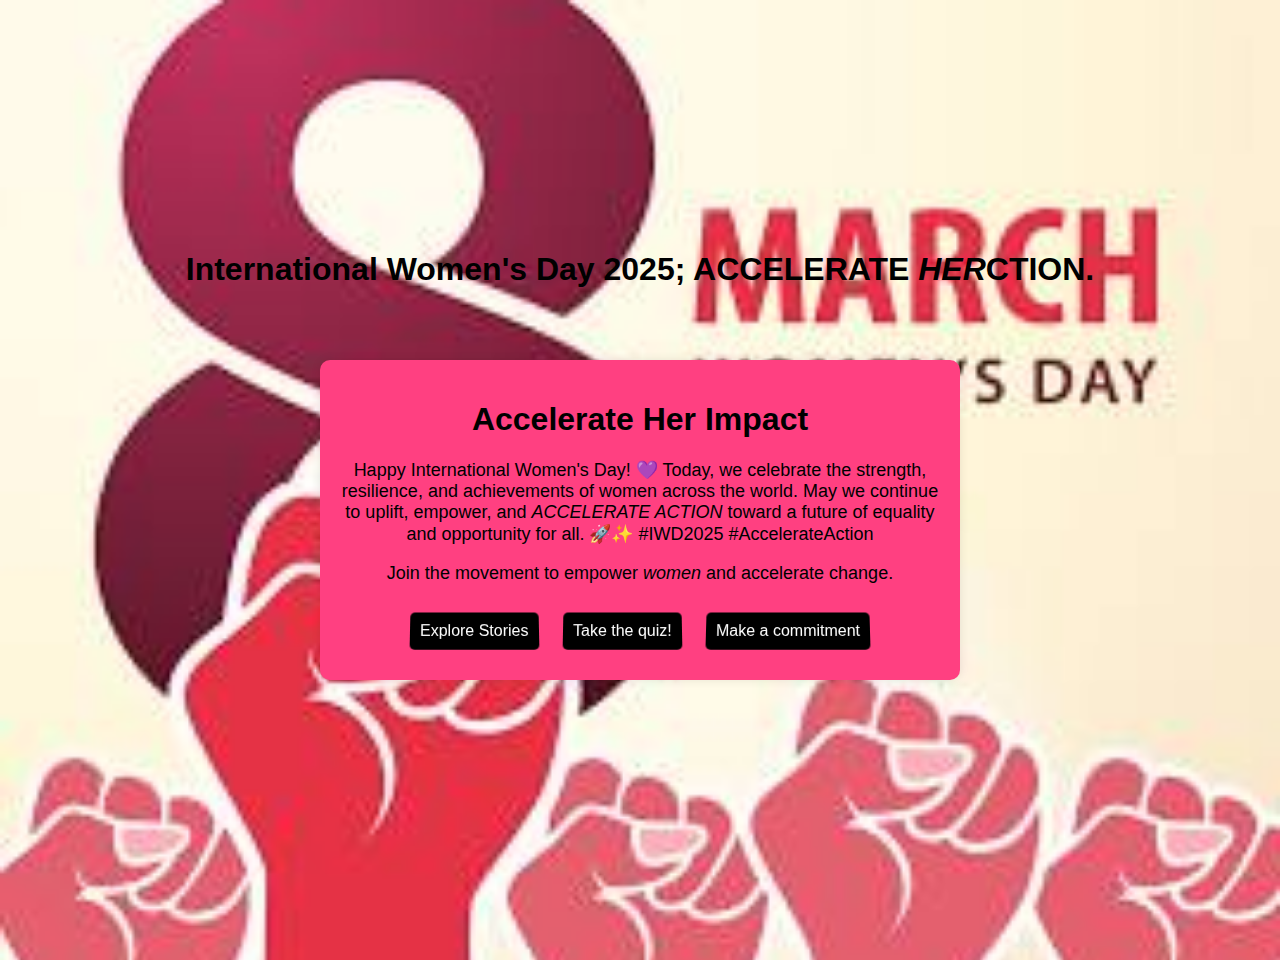
<file: index.html>
<!DOCTYPE html>
<html>
  <head>
    <meta charset="UTF-8">
    <meta name="viewport" content="width=device-width, initial-scale=1.0">
    <title>International Women's Day 2025</title>
    <h1>International Women's Day 2025; ACCELERATE <em>HER</em>CTION.</h1>
    <link rel="stylesheet" href="style.css">
  </head>
</body>
<div class="container">
  <h1>Accelerate Her Impact</h1>
  <p>Happy International Women's Day! 💜 Today, we celebrate the strength, resilience,
    and achievements of women across the world. May we continue to uplift, empower, and 
    <em>ACCELERATE ACTION</em> toward a future of equality and opportunity for all. 🚀✨ #IWD2025 #AccelerateAction</p>
    <p>Join the movement to empower <em>women</em> and accelerate change.</p>
  <a href="stories.html" class="btn">Explore Stories</a>
  <a href="quiz.html" class="btn">Take the quiz!</a>
  <a href="commit.html" class="btn">Make a commitment</a>
</div>
  </body>
</html>
</file>
<file: style.css>
body { 
  background-image: url(licensed-image.jpeg);
  background-size: cover; 
  background-position: center; 
  background-repeat: no-repeat; 
  background-attachment: fixed; 
  min-height: 100vh; 
  font-family: Arial, sans-serif;
  text-align: center;
  display: flex;
  flex-direction: column;
  align-items: center;
  justify-content: center;
  margin: 10px;
  padding: 20px;
  box-shadow: inset;
  border-radius: 10px;
}

@media (max-width: 500px) {
  body {
    background-size: contain; 
  }
}

 .container {
     max-width: 600px;
      margin: 50px auto;
       padding: 20px; 
       background: #ff4081;
        border-radius: 10px;
         box-shadow: 0 0 10px rgba(0, 0, 0, 0.1);
         transition: background-color 0.3s ease;
         } 

   .container:hover {
          background-color:pink;
          transform: scale(1,1);
         }

     h1 {
           color: black;
           }

       p {
            font-size: large;
           }

      .btn {
             display: inline-block;
              padding: 10px;
               margin: 10px;
                color: white; 
                background: black;
                 border-radius: 5px; 
                 text-decoration: none; 
                 transition: transform 0.3s ease, background-color 0.3s;
               transform: perspective(500px) rotateX(10deg);
                } 
                
                .btn:hover {
                   background-color:gray;
                   transform: perspective(500px) rotateX(0deg);
                   } 
                   
                   .story { 
                    background: #ffeef2;
                     padding: 10px; 
                     border-left: 5px solid #ff4081;
                      margin: 10px 0; 
                      border-radius: 5px; 
                    }
</file>
